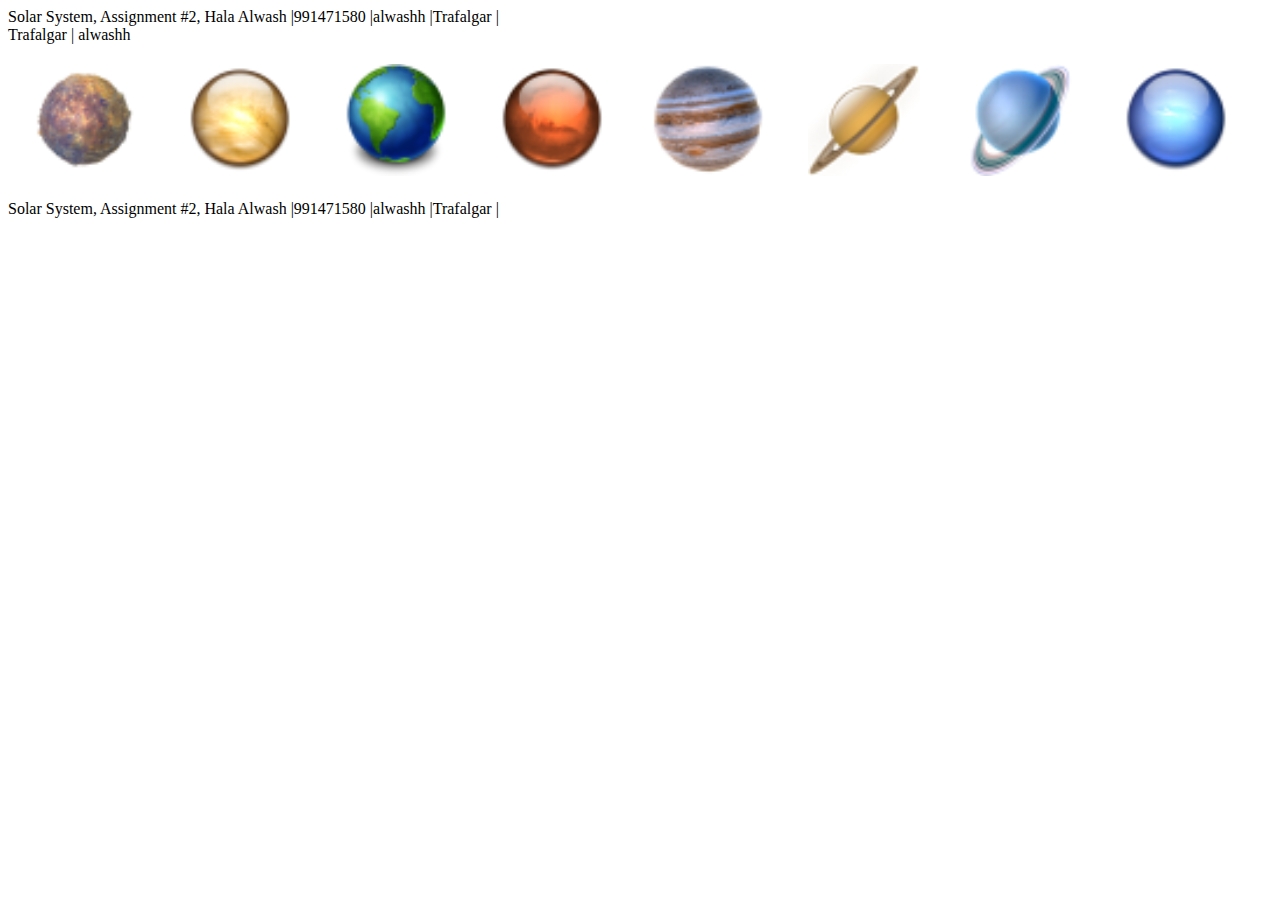
<file: Assig2_HalaAlwash/index.html>
<!--Hala Alwash assig 2-->

<html>

<head>
    <title>Hala Alwash ...1</title>
    <script src="js/jquery.js"></script>
    <script src="js/alwash.js"></script>
    <link rel="stylesheet" href="css/alwash.css">
    <meta name="viewport" content="width=device-width, initial-scale=1">
</head>
<body>

    <header id="alwash"></header>
    
     <footer></footer>

     <main>
            <a id="pages" href="pages/index.html"></a>
            <img src="" alt="" id="0">
            <img src="" alt="" id="1">
            <img src="" alt="" id="2">
            <img src="" alt="" id="3">
            <img src="" alt="" id="4">
            <img src="" alt="" id="5">
            <img src="" alt="" id="6">
            <img src="" alt="" id="7">
          </main>
    
<header></header>
</body>



</html>
</file>
<file: Assig2_HalaAlwash/css/alwash.css>
img{
    width:112px;
    margin: 20px;
}
</file>
